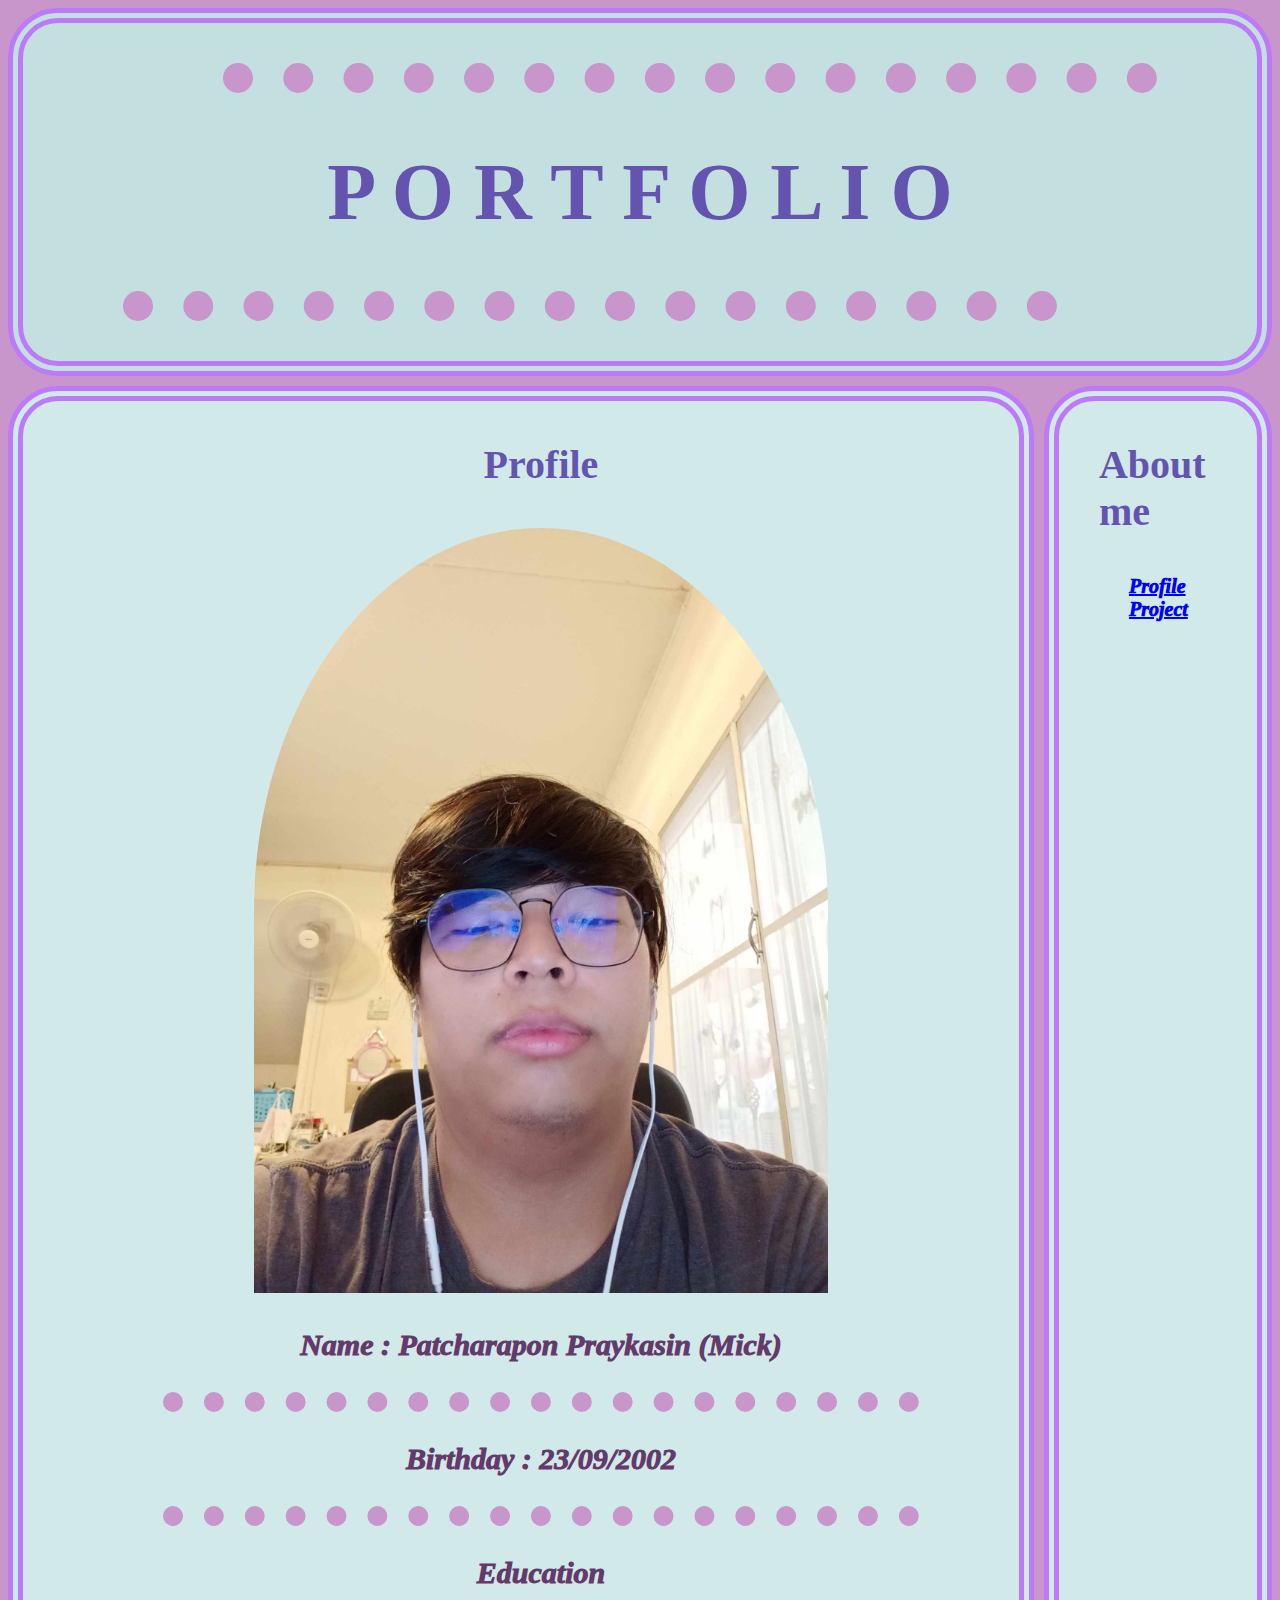
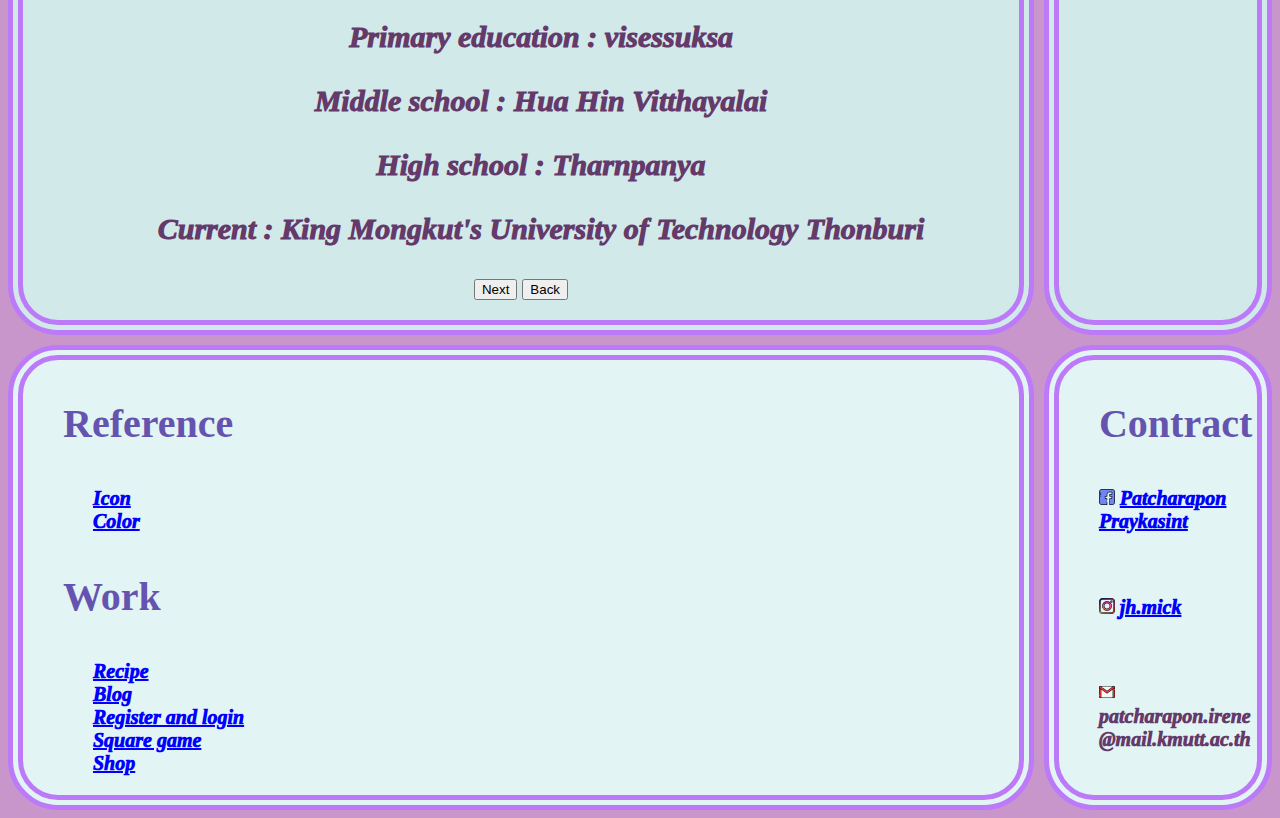
<file: index.html>
<!DOCTYPE html>
<html>

<head>
    <meta charset='utf-8'>
    <meta http-equiv='X-UA-Compatible' content='IE=edge'>
    <title>Portfolio</title>
    <meta name='viewport' content='width=device-width, initial-scale=1'>
    <link rel='stylesheet' type='text/css' media='screen' href='main.css'>
    <script src='main.js'></script>
</head>

<body>
    <div class="grid-container">
        <div id="header">
            <hr id="hr1">
            <h1>P O R T F O L I O</h1>
            <hr id="hr2">
        </div>
        <div id="main">
            <h3>Profile</h3>
            <div id="profileAll">
                <ul id="personal">
                    <img id="picme" src="pic/me.jpg" alt="picme">
                    <p>Name : Patcharapon Praykasin (Mick)</p>
                    <hr class="hrprofile">
                    <p>Birthday : 23/09/2002</p>
                    <hr class="hrprofile">
                    <p>Education </p>
                    <p>Primary education : visessuksa</p>
                    <p>Middle school : Hua Hin Vitthayalai</p>
                    <p>High school : Tharnpanya</p>
                    <p>Current : King Mongkut's University of Technology Thonburi</p>
                </ul>
            </div>
            <button id="add">Next</button>
            <button id="back">Back</button>
        </div>
        <div id="mainR">
            <h3>About me</h3>
            <ul id="aboutme">
                <a href="index.html">Profile</a>
                <br>
                <a href="Project.html">Project</a>
            </ul>
        </div>
        <div id="bot">
            <h3>Reference</h3>
            <ul class="work">
                <a href="https://www.flaticon.com/">Icon</a>
                <br>
                <a href="https://colorhunt.co/">Color</a>
            </ul>
            <h3>Work</h3>
            <ul class="work">
                <a href="assignment4/recipe.html">Recipe</a>
                <br>
                <a href="assignment5/index.html">Blog</a>
                <br>
                <a href="assignment6/register.html">Register and login</a>
                <br>
                <a href="assignment7/index.html">Square game</a>
                <br>
                <a href="assignment8/index.html">Shop</a>
                <br>
            </ul>
        </div>
        <div id="botR">
            <h3>Contract</h3>
            <ul class="contact">
                <img class="icon" src="pic/fb.png" alt="facebook">
                <a href="https://www.facebook.com/markcz.lm.3/">
                    Patcharapon Praykasint
                </a>
            </ul>
            <br>
            <ul class="contact">
                <img class="icon" src="pic/ig.png" alt="instagram">
                <a href="https://www.instagram.com/jh.mick/">
                    jh.mick
                </a>
            </ul>
            <br>
            <ul class="contact">
                <img class="icon" src="pic/mail.png" alt="mail">
                <li>patcharapon.irene @mail.kmutt.ac.th</li>
            </ul>
            <br>
        </div>
    </div>
</body>

</html>
</file>
<file: assignment5/index.html>
<!DOCTYPE html>
<html>
<head>
	<meta charset='utf-8'>
	<meta http-equiv='X-UA-Compatible' content='IE=edge'>
	<title>Blogger</title>
	<meta name='viewport' content='width=device-width, initial-scale=1'>
	<link rel='stylesheet' type='text/css' media='screen' href='main.css'>
	<script src='main.js'></script>
</head>
<body>
	<div id="topic1"></div>
	<hr>
	<div id="comment1"></div>
	<hr>
	<div id="comment2"></div>
	<hr>
	<textarea name="text1" id="text1"></textarea> 
	<br/>
	<button type="button" onclick="postFunction()">Post</button>
	<button type="button" onclick="clearFunction()">Clear</button>
	
</body>
</html>
</file>
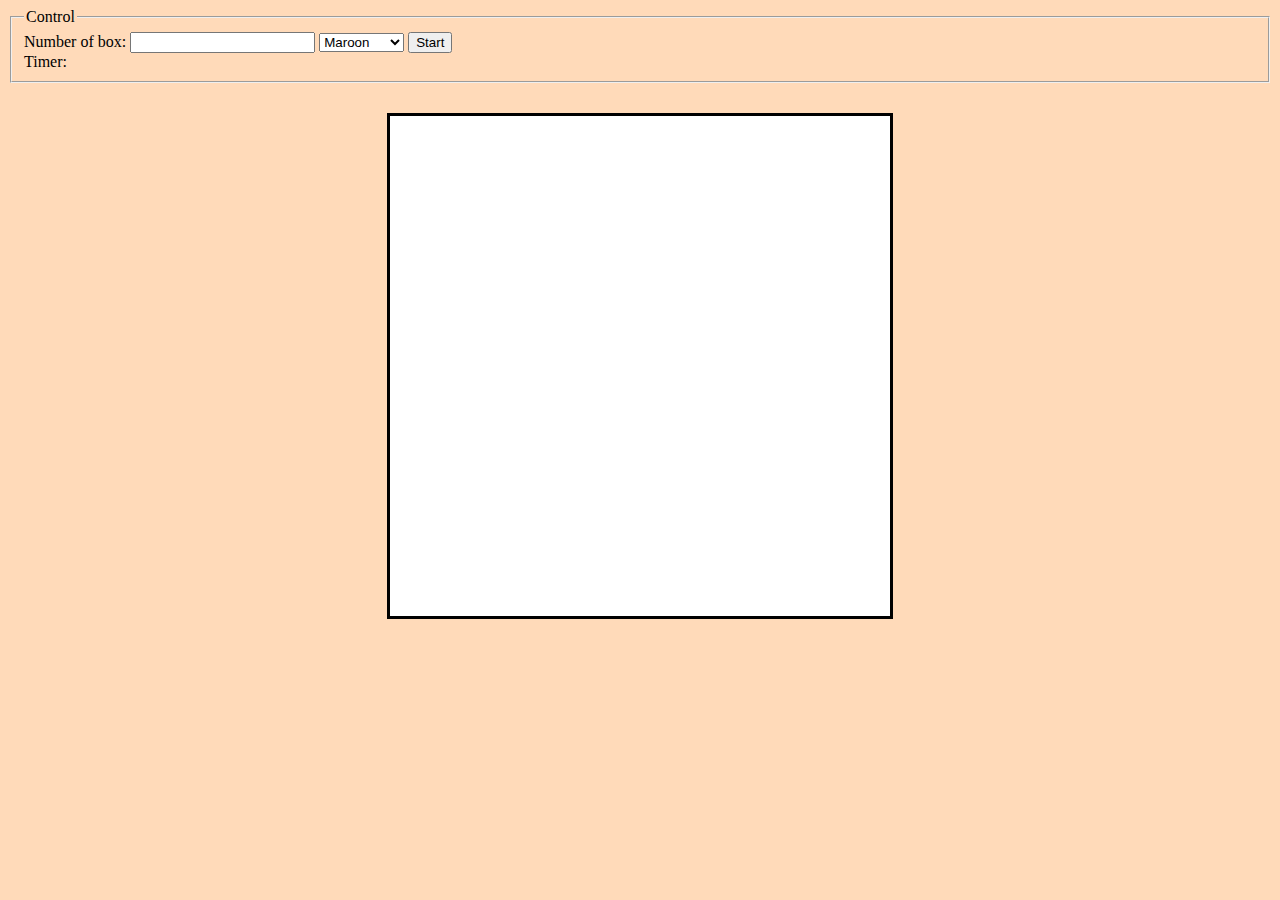
<file: assignment7/index.html>
<!DOCTYPE html>
<html>

<head>
	<meta charset="UTF-8">
	<title>Square game</title>
	<script type="text/javascript" src="game.js"></script>
	<link rel="stylesheet" type="text/css" href="game.css">
</head>

<body>
	<!-- these codes were adapted from https://courses.cs.washington.edu/courses/cse154/17sp/lecture/more-dom/code/squares.html  -->

		<fieldset>
			<legend>Control</legend>
			Number of box:
			<input type="text" name="numbox" id="numbox">
			<select name="color" id="color">
				<option value="maroon">Maroon</option>
				<option value="lightgreen">Lightgreen</option>
				<option value="magenta">Magenta</option>
			</select>
			<button id="start">Start</button>
			<div id="timerClock"> Timer:
				<div id="clock"></div>
			</div>
		</fieldset>

	<div id="container">
		<div id="layer"></div>
	</div>

</body>

</html>
</file>
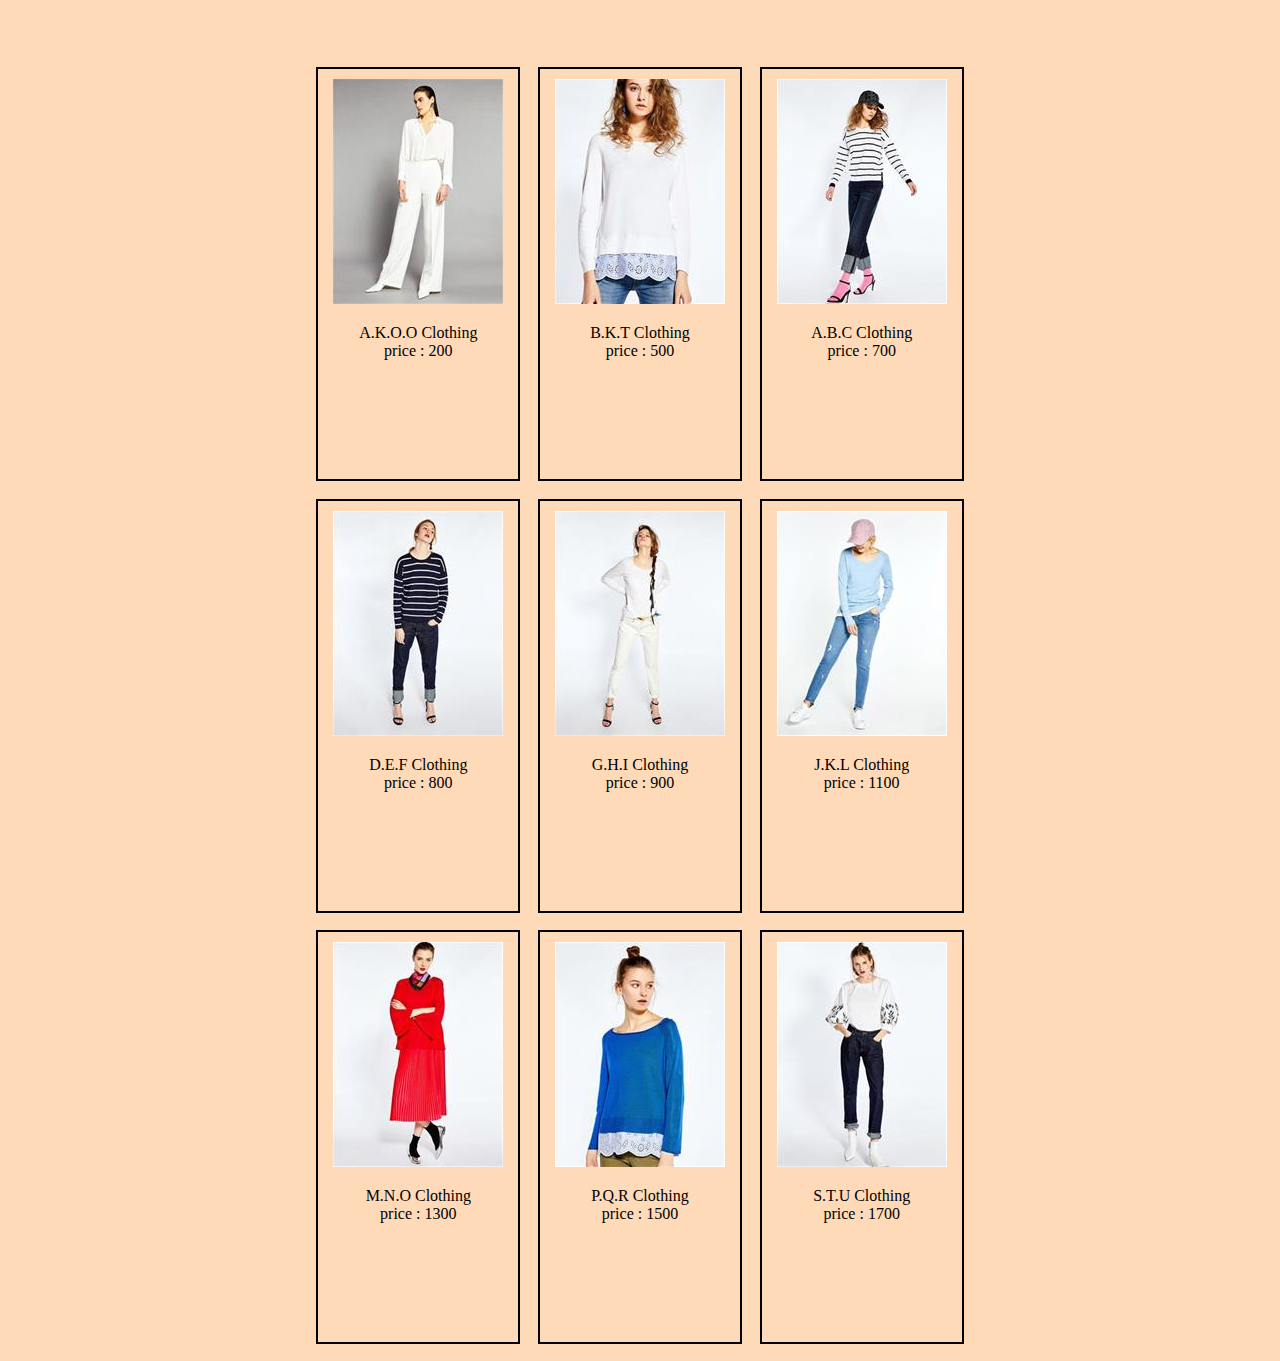
<file: assignment8/index.html>
<!DOCTYPE html>
<html>
	<head>
		<meta charset="UTF-8">
		<title>Shopping BKT</title>
		<link rel="stylesheet" href="style.css" type="text/css">
		<script type="text/javascript" src="shopping.js"></script>
	</head>
	<body>
		<div id="nav-top"></div>
		<div id="container">
			<div id="layer">
				<div></div>
				<div></div>
				<div></div>
				<div></div>
				<div></div>
				<div></div>
				<div></div>
				<div></div>
				<div></div>
			</div>
		</div>
	
	</body>
</html>
</file>
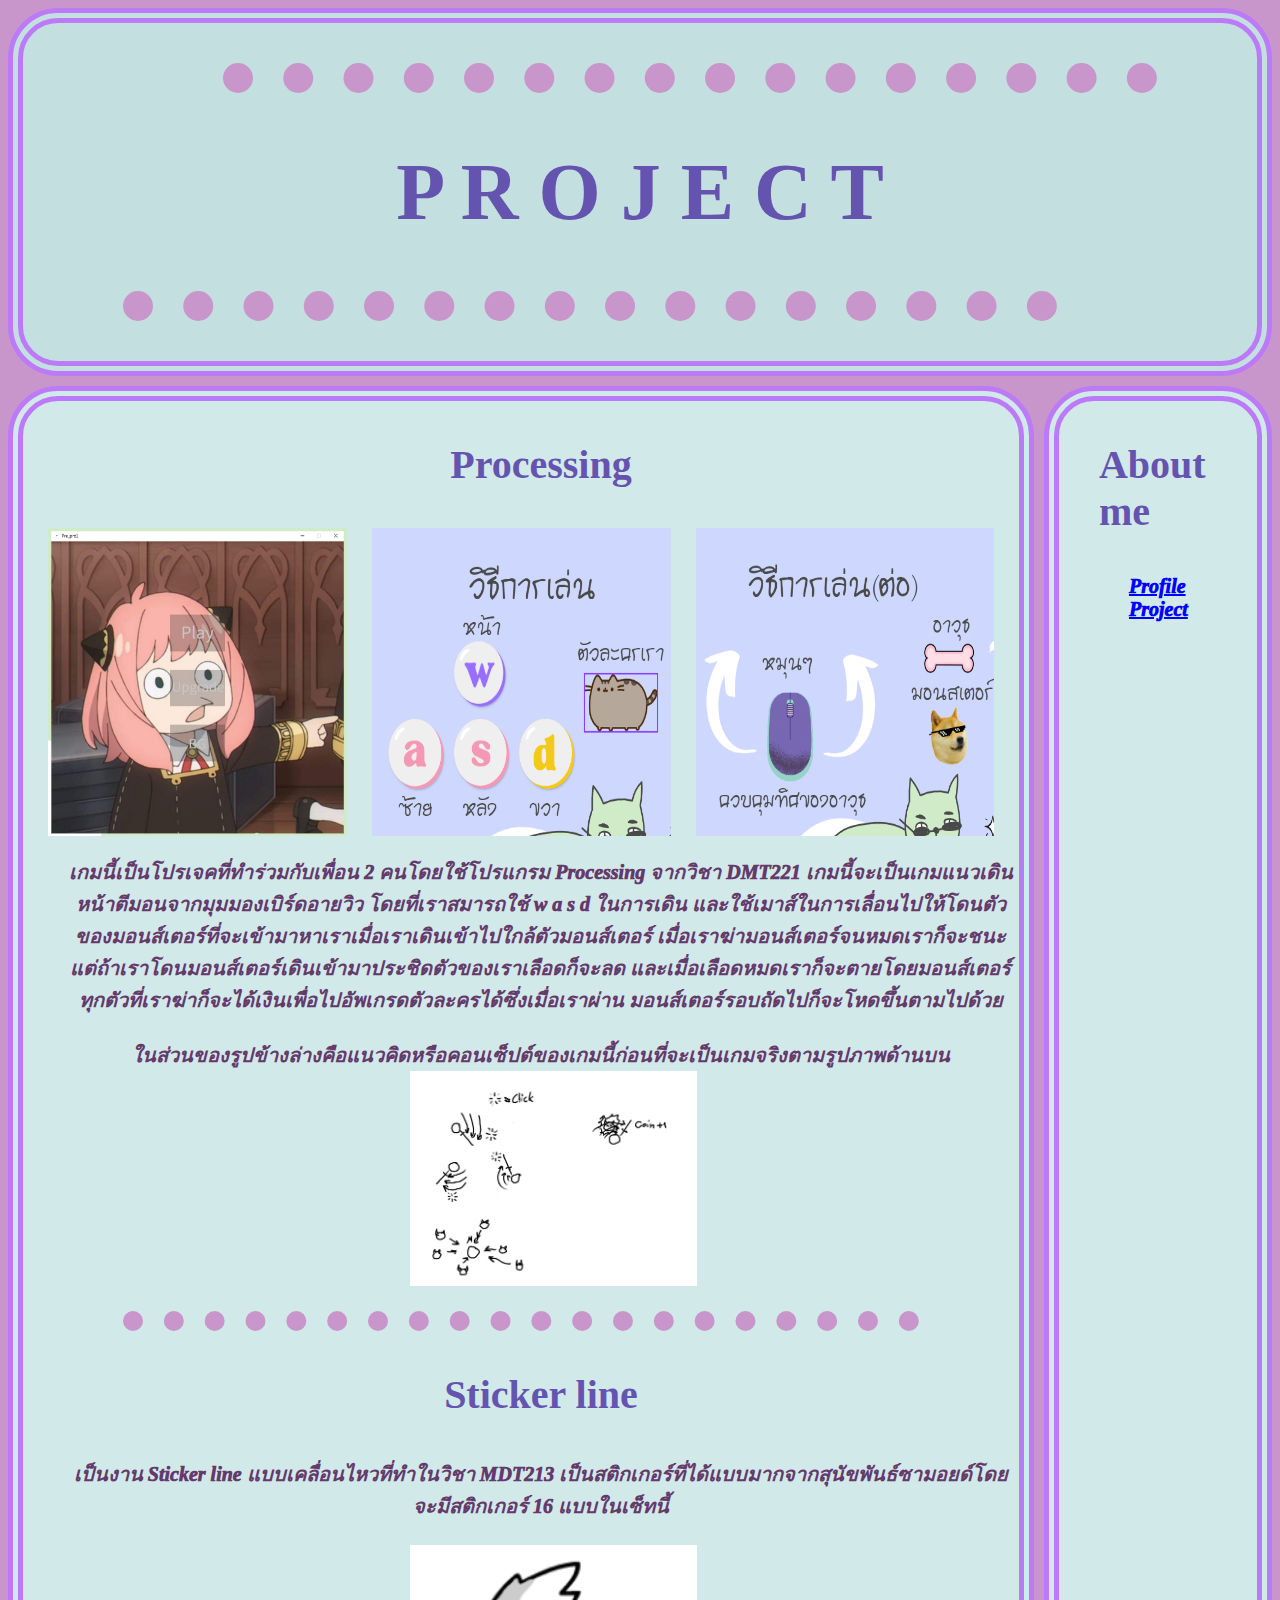
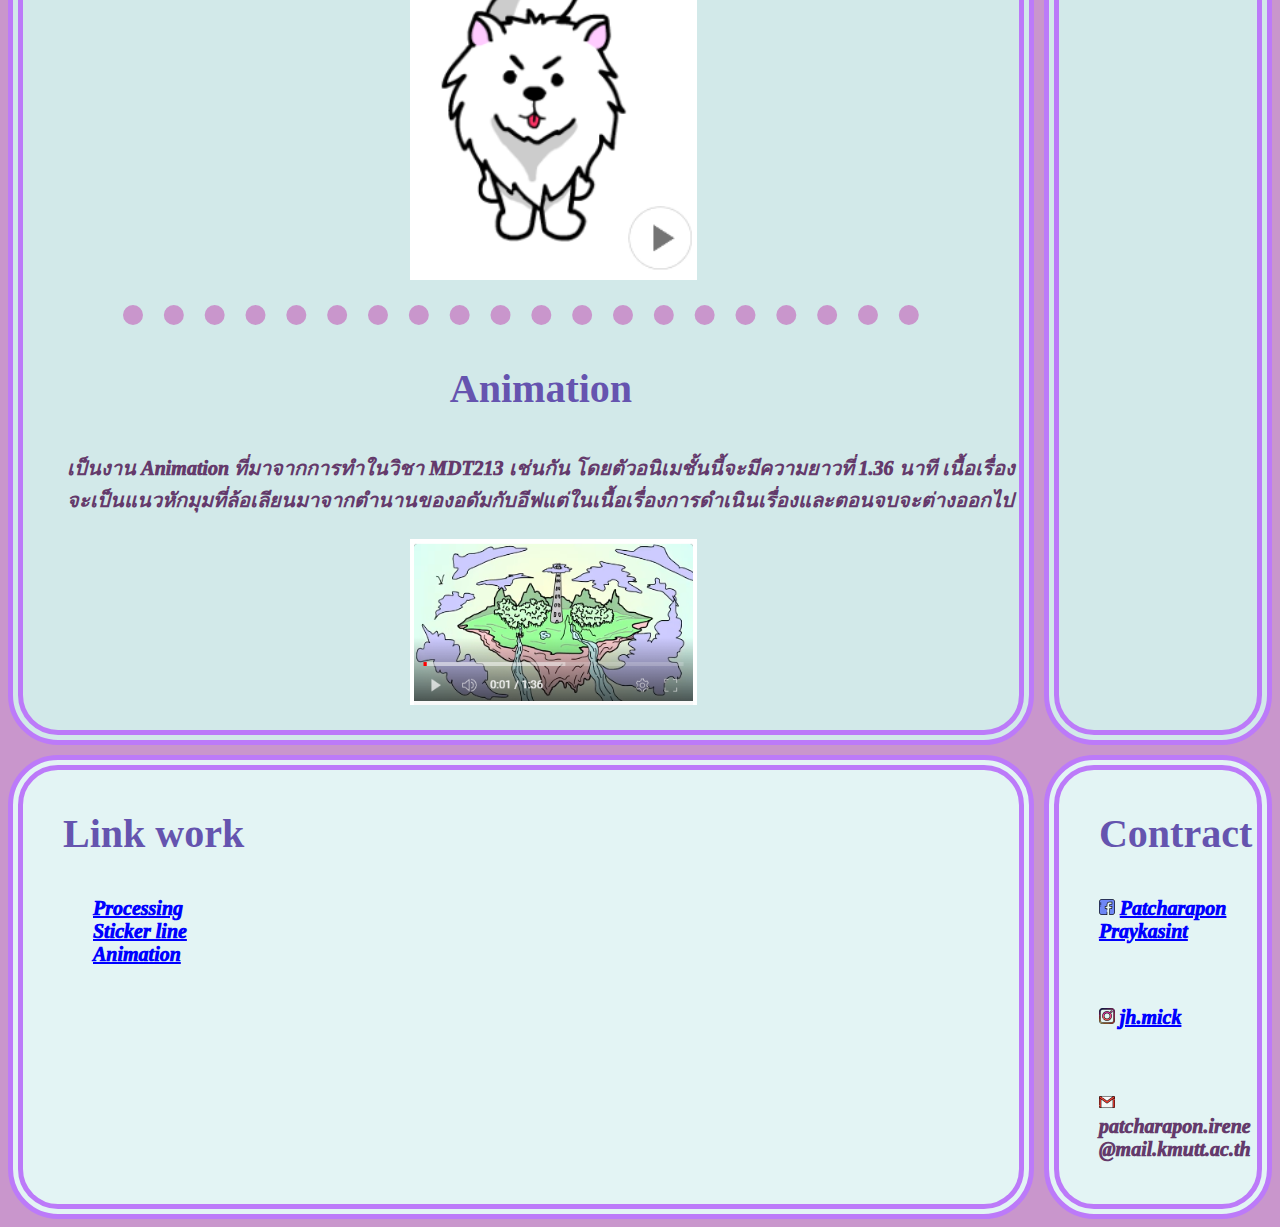
<file: Project.html>
<!DOCTYPE html>
<html>

<head>
    <meta charset='utf-8'>
    <meta http-equiv='X-UA-Compatible' content='IE=edge'>
    <title>Portfolio</title>
    <meta name='viewport' content='width=device-width, initial-scale=1'>
    <link rel='stylesheet' type='text/css' media='screen' href='main.css'>
</head>

<body>
    <div class="grid-container">
        <div id="header">
            <hr id="hr1">
            <h1>P R O J E C T</h1>
            <hr id="hr2">
        </div>
        <div id="main">
            <h3>Processing</h3>
            <div class="project-text">
                <img class="projectpic" src="pic/project1.PNG" alt="project1">
                <img class="projectpic" src="pic/project2.PNG" alt="project2">
                <img class="projectpic" src="pic/project3.PNG" alt="project3">
                <br>
            </div>
            <ul>
                <li>เกมนี้เป็นโปรเจคที่ทำร่วมกับเพื่อน 2 คนโดยใช้โปรแกรม Processing จากวิชา DMT221
                    เกมนี้จะเป็นเกมแนวเดินหน้าตีมอนจากมุมมองเบิร์ดอายวิว โดยที่เราสมารถใช้ w a s d ในการเดิน
                    และใช้เมาส์ในการเลื่อนไปให้โดนตัวของมอนส์เตอร์ที่จะเข้ามาหาเราเมื่อเราเดินเข้าไปใกล้ตัวมอนส์เตอร์
                    เมื่อเราฆ่ามอนส์เตอร์จนหมดเราก็จะชนะแต่ถ้าเราโดนมอนส์เตอร์เดินเข้ามาประชิดตัวของเราเลือดก็จะลด
                    และเมื่อเลือดหมดเราก็จะตายโดยมอนส์เตอร์ทุกตัวที่เราฆ่าก็จะได้เงินเพื่อไปอัพเกรดตัวละครได้ซึ่งเมื่อเราผ่าน
                    มอนส์เตอร์รอบถัดไปก็จะโหดขึ้นตามไปด้วย</li>
                <br>
                <li>ในส่วนของรูปข้างล่างคือแนวคิดหรือคอนเซ็ปต์ของเกมนี้ก่อนที่จะเป็นเกมจริงตามรูปภาพด้านบน</li>
                <img class="projectpic" src="pic/project4.PNG" alt="project4">
            </ul>
            <hr class="hrprofile">
            <h3>Sticker line</h3>
            <ul>
                <li>เป็นงาน Sticker line แบบเคลื่อนไหวที่ทำในวิชา MDT213
                    เป็นสติกเกอร์ที่ได้แบบมากจากสุนัขพันธ์ซามอยด์โดยจะมีสติกเกอร์ 16 แบบในเซ็ทนี้</li>
                <br>
                <img class="projectpic" src="pic/project5.PNG" alt="project5">
            </ul>
            <hr class="hrprofile">
            <h3>Animation</h3>
            <ul>
                <li>เป็นงาน Animation ที่มาจากการทำในวิชา MDT213 เช่นกัน โดยตัวอนิเมชั้นนี้จะมีความยาวที่ 1.36 นาที
                    เนื้อเรื่องจะเป็นแนวหักมุมที่ล้อเลียนมาจากตำนานของอดัมกับอีฟแต่ในเนื้อเรื่องการดำเนินเรื่องและตอนจบจะต่างออกไป
                </li>
                <br>
                <img class="projectpic" src="pic/project6.PNG" alt="project6">
            </ul>

        </div>
        <div id="mainR">
            <h3>About me</h3>
            <ul id="aboutme">
                <a href="index.html">Profile</a>
                <br>
                <a href="Project.html">Project</a>
            </ul>
        </div>
        <div id="bot">
            <h3>Link work</h3>
            <ul class="work">
                <a
                    href="https://www.canva.com/design/DAFi_mo-oFM/v3CrCoDgX0hD8wyZaU2hXw/edit?utm_content=DAFi_mo-oFM&utm_campaign=designshare&utm_medium=link2&utm_source=sharebutton">Processing</a>
                <br>
                <a href="https://store.line.me/stickershop/product/23055974/en">Sticker line</a>
                <br>
                <a href="https://youtu.be/dx5jNqm1TyQ">Animation</a>
                <br>
            </ul>
        </div>
        <div id="botR">
            <h3>Contract</h3>
            <ul class="contact">
                <img class="icon" src="pic/fb.png" alt="facebook">
                <a href="https://www.facebook.com/markcz.lm.3/">
                    Patcharapon Praykasint
                </a>
            </ul>
            <br>
            <ul class="contact">
                <img class="icon" src="pic/ig.png" alt="instagram">
                <a href="https://www.instagram.com/jh.mick/">
                    jh.mick
                </a>
            </ul>
            <br>
            <ul class="contact">
                <img class="icon" src="pic/mail.png" alt="mail">
                <li>patcharapon.irene @mail.kmutt.ac.th</li>
            </ul>
            <br>
        </div>
    </div>
</body>

</html>
</file>
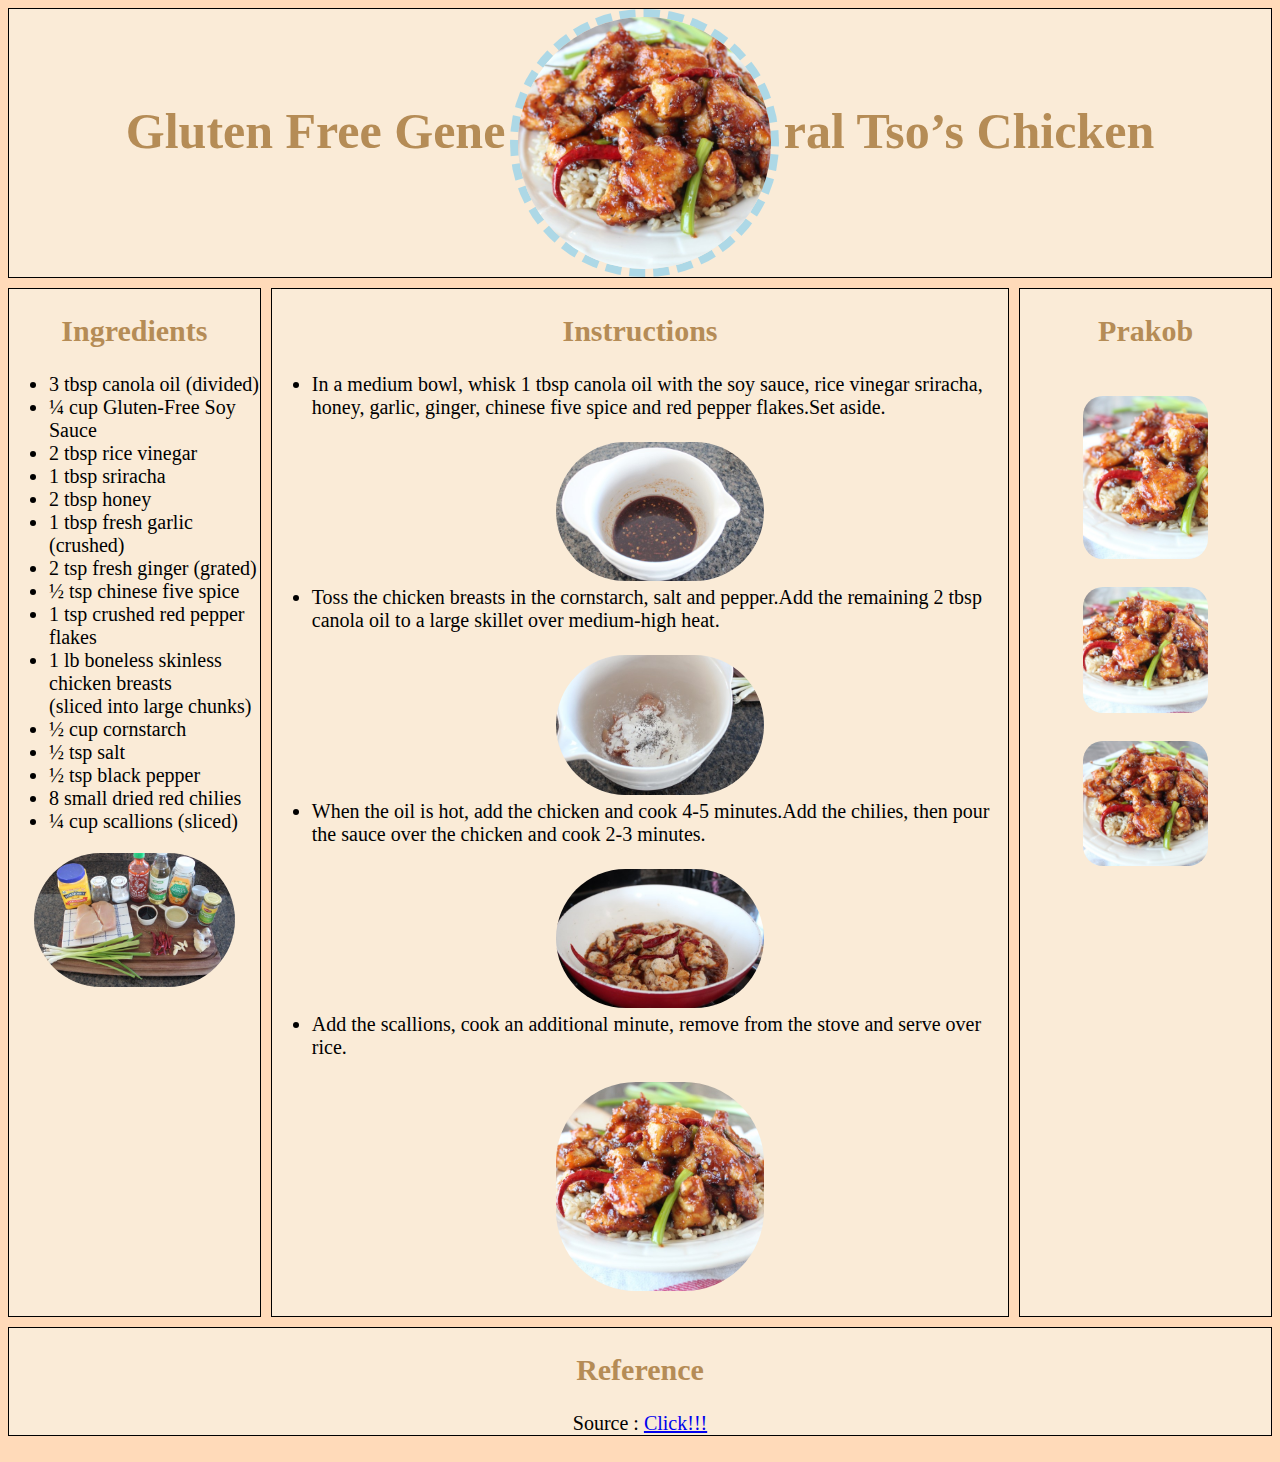
<file: assignment4/recipe.html>
<!DOCTYPE html>
<html>

<head>
	<meta charset='utf-8'>
	<meta http-equiv='X-UA-Compatible' content='IE=edge'>
	<title>Gluten Free General Tso’s Chicken</title>
	<meta name='viewport' content='width=device-width, initial-scale=1'>
	<link rel='stylesheet' type='text/css' media='screen' href='main.css'>
</head>

<body>
	<div class="grid-container">
		<div id="header">
			<h1>Gluten Free Gene</h1>

			<img id="cooking_pic" src="pic/chicken-8.jpg" alt="cooking Logo">

			<h1>ral Tso’s Chicken</h1>

		</div>
		<div id="left">
			<h2>Ingredients</h2>
			<ul>
				<li>3 tbsp canola oil (divided)</li>
				<li>¼ cup Gluten-Free Soy Sauce</li>
				<li>2 tbsp rice vinegar</li>
				<li>1 tbsp sriracha</li>
				<li>2 tbsp honey</li>
				<li>1 tbsp fresh garlic (crushed)</li>
				<li>2 tsp fresh ginger (grated)</li>
				<li>½ tsp chinese five spice</li>
				<li>1 tsp crushed red pepper flakes</li>
				<li>1 lb boneless skinless chicken breasts</li>
				(sliced into large chunks)
				<li>½ cup cornstarch</li>
				<li>½ tsp salt</li>
				<li>½ tsp black pepper</li>
				<li>8 small dried red chilies</li>
				<li>¼ cup scallions (sliced)</li>
			</ul>
			<img class="pic_cooking" src="pic/chicken-1.jpg" alt="cook">
		</div>
		<div id="main">
			<h2>Instructions</h2>
			<ul>
				<li>In a medium bowl, whisk 1 tbsp canola oil with the soy sauce, rice vinegar
					sriracha, honey, garlic, ginger, chinese five spice and red pepper flakes.Set aside.</li>
				<br>
				<div><img class="pic_cooking2" src="pic/chicken-2.jpg" alt="cook"></div>

				<li>Toss the chicken breasts in the cornstarch, salt and pepper.Add the remaining 2 tbsp
					canola oil to a large skillet over medium-high heat.</li>
				<br>
				<div><img class="pic_cooking2" src="pic/chicken-3.jpg" alt="cook"></div>

				<li>When the oil is hot, add the chicken and cook 4-5 minutes.Add the chilies,
					then pour the sauce over the chicken and cook 2-3 minutes.</li>
				<br>
				<div><img class="pic_cooking2" src="pic/chicken-4.jpg" alt="cook"></div>
				<li>Add the scallions, cook an additional minute, remove from the stove and
					serve over rice.</li>
				<br>
				<div><img class="pic_cooking2" src="pic/chicken-5.jpg" alt="cook"></div>
			</ul>
		</div>
		<div id="right">
			<h2>Prakob</h2>
			<br>
			<div><img class="pic_cooking3" src="pic/chicken-6.jpg" alt="cook"></div>
			<br>
			<div><img class="pic_cooking3" src="pic/chicken-7.jpg" alt="cook"></div>
			<br>
			<div><img class="pic_cooking3" src="pic/chicken-8.jpg" alt="cook"></div>
		</div>
		<div id="footer">
			<h2>Reference</h2>
			Source : <a href="https://whitneybond.com/gluten-free-general-tsos-chicken/">Click!!!</a>
			<br>
		</div>
	</div>
	<br>

</body>

</html>
</file>
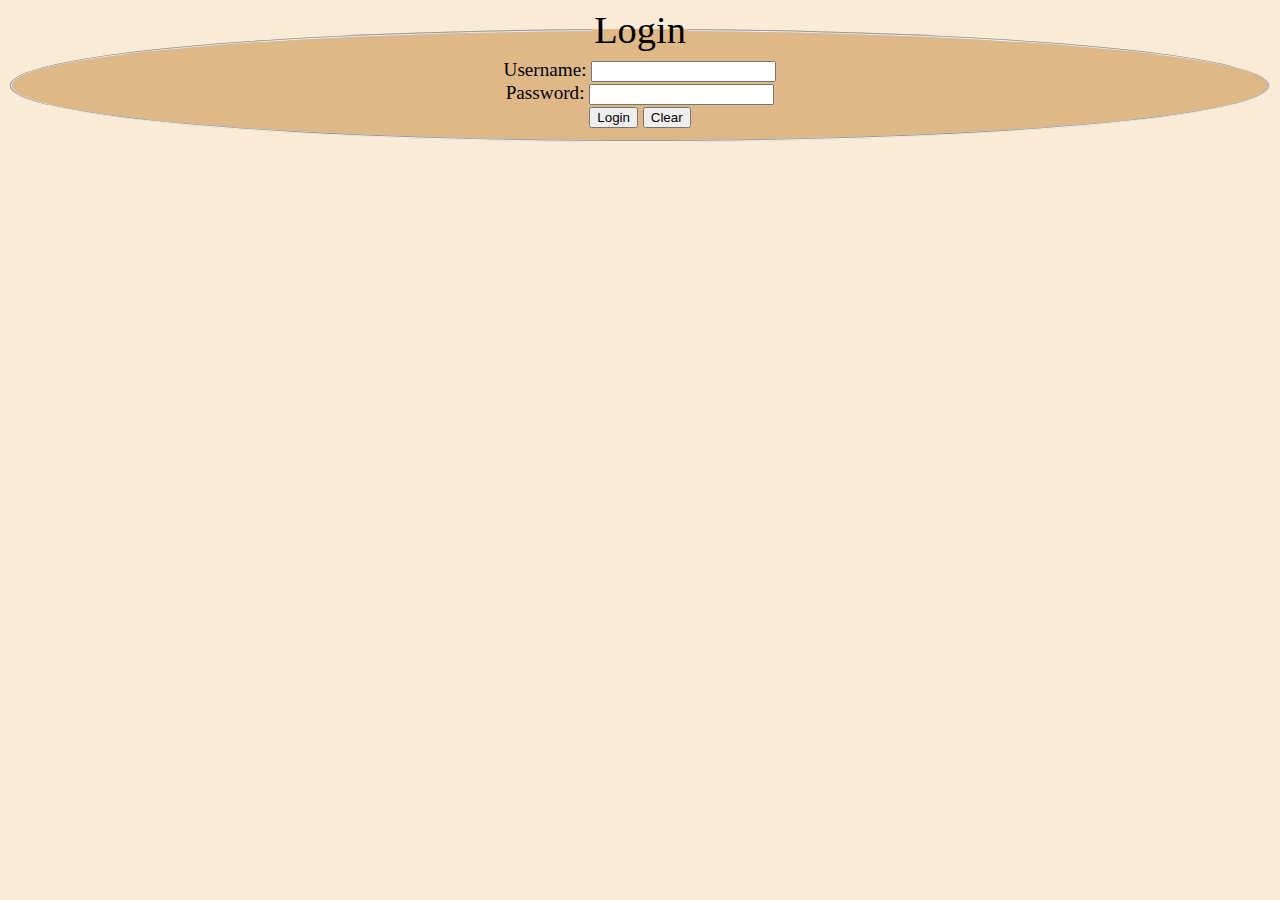
<file: assignment6/login.html>
<!DOCTYPE html>
<html>
<head>
	<meta charset='utf-8'>
	<meta http-equiv='X-UA-Compatible' content='IE=edge'>
	<title>Page Title</title>
	<meta name='viewport' content='width=device-width, initial-scale=1'>
	<link rel='stylesheet' type='text/css' media='screen' href='main.css'>
	<script src='login.js'></script>
</head>
<body>
	<form name="myLogin" id = "myLogin">
		<fieldset>
			<legend>Login</legend>
			Username: 
			<input type="text" name="username" id="username" required>
			<br>
			Password: 
			<input type="password" name="password" required>
			<br>
			<input type="submit" value="Login">
			<input type="reset" value="Clear">
		</fieldset>
	</form>
</body>
</html>
</file>
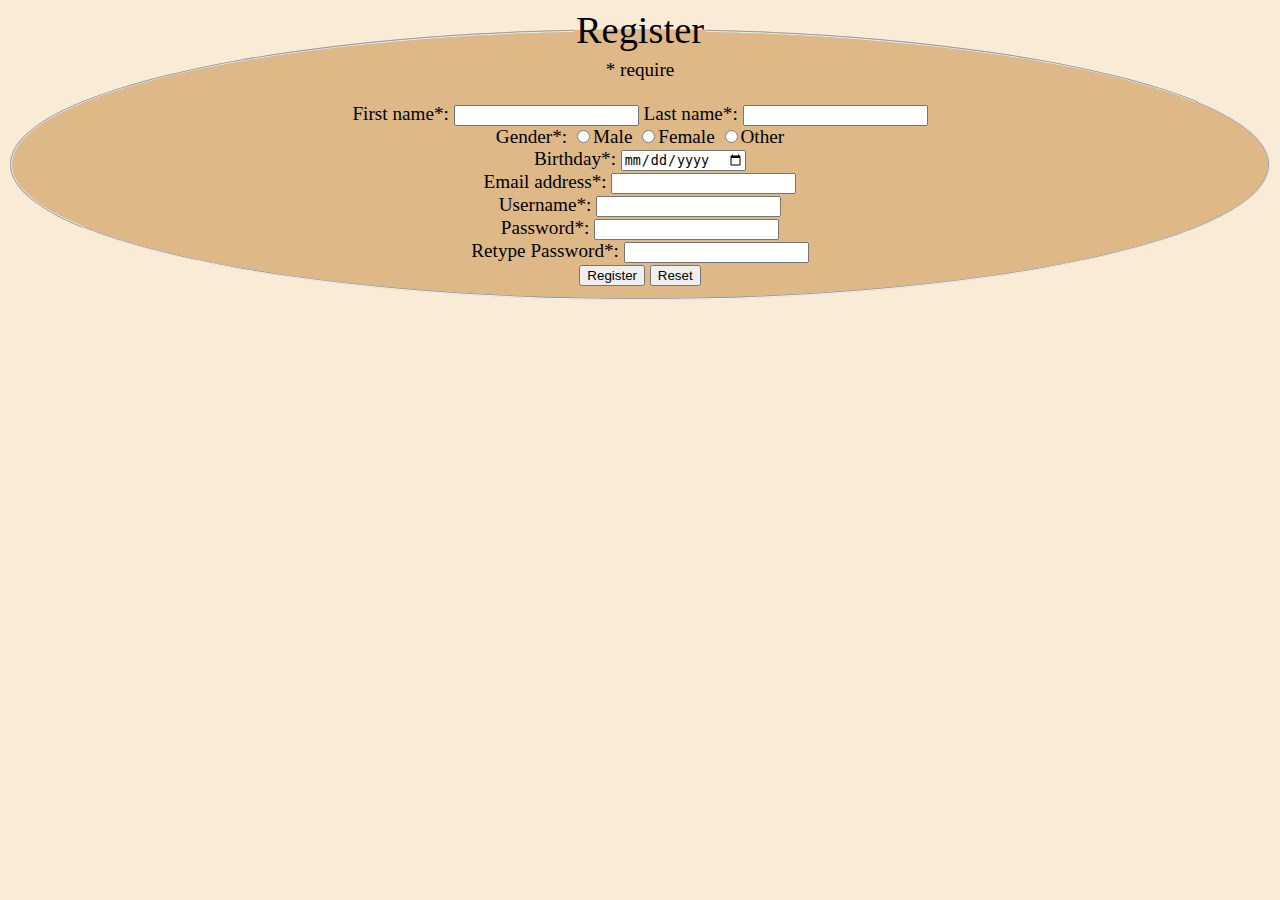
<file: assignment6/register.html>
<!DOCTYPE html>
<html>
<head>
	<meta charset='utf-8'>
	<meta http-equiv='X-UA-Compatible' content='IE=edge'>
	<title>Page Title</title>
	<meta name='viewport' content='width=device-width, initial-scale=1'>
	<link rel='stylesheet' type='text/css' media='screen' href='main.css'>
	<script src='register.js'></script>
</head>
<body>
	<form name="myForm" id="myForm" action="login.html">
		<fieldset>
			<legend>Register</legend>
			<span>* require</span> <br>
			<span id="errormsg"></span> <br>
			First name*: 
			<input type="text" name="firstname" required>
			Last name*: 
			<input type="text" name="lastname" required>
			<br>
			Gender*: 
			<input type="radio" name="gender" value="male" required>Male
			<input type="radio" name="gender" value="female" required>Female
			<input type="radio" name="gender" value="female" required>Other
			<br>
			Birthday*: 
			<input type="date" name="bday" value="" >
			<br>
			Email address*: 
			<input type="email" name="email" >
			<br>
			Username*: 
			<input type="text" name="username" >
			<br>
			Password*: 
			<input type="password" name="password" required>
			<br>
			Retype Password*: 
			<input type="password" name="repassword" required>
			<br>
			<input type="submit" value="Register">
			<input type="reset" value="Reset">
		</fieldset>
	</form>
</body>
</html>
</file>
<file: main.css>
#hr1 {
    margin-left: 200px;
    margin-right: 100px;
    margin-top: 40px;
    border: none;
    border-top: 30px dotted #C996CC;
}

#hr2 {
    margin-left: 100px;
    margin-right: 200px;
    margin-bottom: 40px;
    border: none;
    border-top: 30px dotted #C996CC;
}

.hrprofile {
    margin-left: 100px;
    margin-right: 100px;
    border: none;
    border-top: 20px dotted #C996CC;
}

p {
    font-size: 30px;
    font-family: cursive;
    color: #643A6B;

}

ul {
    font-size: 20px;
    font-family: cursive;
    font-weight: 1000;
    font-style: oblique;
    color: #643A6B;
}

li {
    list-style: none;
}

h1 {
    font-size: 80px;
    font-family: cursive;
    color: #6554AF;
}

h2 {
    margin-left: 40px;
    font-size: 80px;
    font-family: cursive;
    color: #6554AF;
}

h3 {
    margin-left: 40px;
    font-size: 40px;
    font-family: cursive;
    color: #6554AF;
}

h4 {
    margin-left: 40px;
    font-size: 20px;
    font-family: cursive;
    color: #6554AF;
}
a:link{
    color:blue;
}
a:visited{
    color:#7F669D;
}
a:hover{
    color:#FFDCB6;
}

.icon {
    width: 10%;
}

#picme {
    margin-left: 40px;
    margin-right: 40px;
    width: 60%;
    border-top-left-radius: 50%;
    border-top-right-radius: 50%;
}

body {
    background-color: #C996CC;
}

.grid-container {
    display: grid;
    grid-template-columns: auto 80%;
    grid-gap: 10px;
}

.grid-container>div {
    border-radius: 50px;
    font-size: 20px;
    background-color: #C4DFDF;
    border: 15px double #BC7AF9;
}

#header {
    grid-column: 1 / span 3;
    background-color: #C4DFDF;
    text-align: center;
}

#main {
    grid-column: 1 / span 2;
    background-color: #D2E9E9;
    text-align: center;
}

#mainR {
    grid-column: 3 / span 1;
    background-color: #D2E9E9;
}

#bot {
    grid-column: 1 / span 2;
    background-color: #E3F4F4;
}

#botR {
    text-align: left;
    grid-column: 3 / span 1;
    background-color: #E3F4F4;
}

.contact {
    font-family: cursive;
    align-items: center;
}

.work {
    margin-left: 30px;
    font-family: cursive;
}

.projectpic {
    width: 30%;
    margin-left: 25px;
}

.project-text {
    display: flex;
    text-align: center;
}

#aboutme {
    margin-left: 30px;
    font-family: cursive;
}

#hobby img {
    margin-left: 50px;
    width: 10%;
}


#skill img {
    margin-left: 50px;
    width: 10%;
}

#interest img {
    margin-left: 50px;
    width: 10%;
}

button {
    margin-bottom: 20px;
}

@media only screen and (max-width: 768px) {
    .grid-container {
        display: grid;
        grid-template-columns: auto;
        grid-gap: 10px;
    }

    .grid-container>div {
        font-size: 20px;
        text-align: center;
        background-color: #C4DFDF;
    }

    #header {
        grid-column: 1 / span 1;
        background-color: #C4DFDF;
        text-align: center;
    }

    #main {
        grid-column: 1 / span 1;
        background-color: #D2E9E9;
        text-align: center;
    }

    #mainR {
        grid-column: 1 / span 1;
        background-color: #D2E9E9;
    }

    #bot {
        grid-column: 1 / span 1;
        background-color: #E3F4F4;
    }

    #botR {
        text-align: left;
        grid-column: 1 / span 1;
        background-color: #E3F4F4;
    }
    .projectpic {
        width: 30%;
        margin-left: 10px;
    }
}
</file>
<file: assignment5/main.css>
body {
	background-color: peachpuff;
}
</file>
<file: assignment7/game.css>
#container {
    margin-top: 30px;
    display: flex;
    justify-content: space-around;

}

#layer {
    position: relative;
    width: 500px;
    height: 500px;
    background-color: white;
    border: 3px solid black;
}

.square {
    position: absolute;
    width: 25px;
    height: 25px;
    border: 3px solid black;
}

.maroon {
    background-color: maroon;
}

.lightgreen {
    background-color: lightgreen;
}

.magenta {
    background-color: magenta;
}

body {
    background-color: peachpuff;
}
</file>
<file: assignment8/style.css>
#nav-top{
	width: 100%;
	height: 50px;
}

#container{
	width:100%;
	display: flex;
	justify-content: center;
}

#layer{ 
	display: flex;
	width:70%;
	flex-wrap: wrap;
	justify-content: center;
}

#layer div{
	padding-top: 10px;
	width:200px;
	border: 2px solid black;
	height: 400px;
	margin: 1%;
	text-align: center;
}
body {
	background-color: peachpuff;
}
</file>
<file: assignment4/main.css>
ul {
	text-align: left;
	font-size: 20px;
	/* display: inline-block; */
}

#cooking_pic {
	width: 20%;
	border: 8px dashed lightblue;
	border-radius: 200px;
	vertical-align: middle;
}

.pic_cooking {
	width: 80%;
	border-radius: 80px;
}
.pic_cooking2 {
	width: 30%;
	border-radius: 80px;
}
.pic_cooking3 {
	width: 50%;
	border-radius: 20px;
}
div{
	text-align: center;
}
div>h1 {
	font-size: 50px;
	font-weight: bold;
	color: rgb(181, 140, 86);
	display: inline-block;
}

div>h2 {
	font-weight: bold;
	color: rgb(181, 140, 86);
}

body {
	background-color: peachpuff;
}

.grid-container {
	display: grid;
	grid-template-columns: 20% auto 20%;
	grid-gap: 10px;
}

.grid-container>div {
	border: 1px solid black;
	font-size: 20px;
	text-align: center;
	background-color: white;
}

#header {
	grid-column: 1 / span 3;
	background-color: antiquewhite;
}

#left {
	grid-column: 1 / span 1;
	background-color: antiquewhite;
}

#main {
	grid-column: 2 / span 1;
	background-color: antiquewhite;
}

#right {
	grid-column: 3 / span 1;
	background-color: antiquewhite;
}

#footer {
	grid-column: 1 / span 3;
	background-color: antiquewhite;
}

@media only screen and (max-width: 768px) {
	.grid-container {
		display: grid;
		grid-template-columns: auto 50%;
		grid-gap: 10px;
	}

	.grid-container>div {
		border: 1px solid black;
		font-size: 20px;
		text-align: center;
		background-color: white;
	}
	.pic_cooking2 {
		width: 100%;
		border-radius: 80px;
	}

	#header {
		grid-column: 1 / span 2;
		background-color: antiquewhite;
	}

	#menu {
		grid-column: 1 / span 1;
		background-color: antiquewhite;
	}

	#main {
		grid-column: 2 / span 1;
		background-color: antiquewhite;
	}

	#right {
		grid-column: 1 / span 2;
		background-color: antiquewhite;
	}

	#footer {
		grid-column: 1 / span 2;
		background-color: antiquewhite;
	}
}

@media only screen and (max-width: 480px) {
	.grid-container {
		display: grid;
		grid-template-columns:auto;
		grid-gap: 10px;
	}

	.grid-container>div {
		border: 1px solid black;
		font-size: 20px;
		text-align: center;
		background-color: white;
	}

	#header {
		grid-column: 1 / span 1;
	}

	#menu {
		grid-column: 1 / span 1;
	}

	#main {
		grid-column: 1 / span 1;
	}

	#right {
		grid-column: 1 / span 1;
	}

	#footer {
		grid-column: 1 / span 1;
	}
}
</file>
<file: assignment6/main.css>
body{
    background-color: antiquewhite;
}
form{
    font-size: 120%;
    text-align: center;
}
legend{
    
    text-align: center;
    font-size: 200%;
}
fieldset{
    border-radius: 60%;
    background-color: burlywood;
}
</file>
